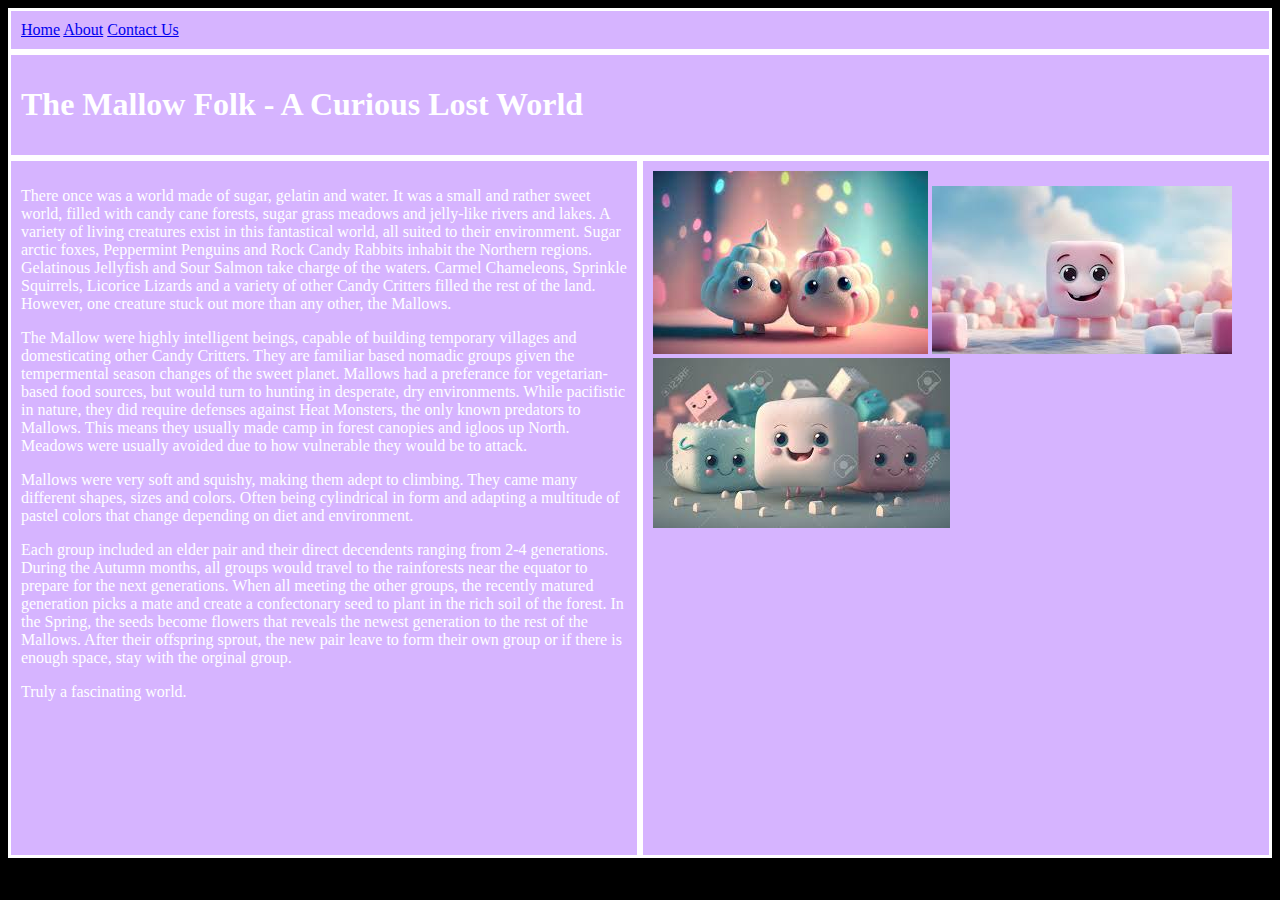
<file: index.html>
<!DOCTYPE html>
<html lang="en">
    <head>
        <title>What if Marshmallows were Alive?</title>
        <meta charset="UTF-8">
        <meta name="viewport" content="width=device-width, intial-scale=1">
        <link rel="stylesheet" href="./Styles/main.css">
    </head>
    <body>
        <div class="flexbox-container">
            <div class="flexbox-item" id="flexbox-0">
                <nav>
                    <a href=index.html>Home</a>
                    <a href=game.html>About</a>
                    <a href=crazyguy.html>Contact Us</a>
                </nav>
            </div>
            <div class="flexbox-item" id="flexbox-1">
                <h1>The Mallow Folk - A Curious Lost World</h1>
            </div>
        </div>
        <div class="flexbox-container-1">
            <div class="flexbox-item" id="flexbox-2">
                <p>There once was a world made of sugar, gelatin and water. It was a small and rather sweet world, filled with candy cane forests, sugar grass meadows and jelly-like rivers and lakes. A variety of living creatures exist in this fantastical world, all suited to their environment. Sugar arctic foxes, Peppermint Penguins and Rock Candy Rabbits inhabit the Northern regions. Gelatinous Jellyfish and Sour Salmon take charge of the waters. Carmel Chameleons, Sprinkle Squirrels, Licorice Lizards and a variety of other Candy Critters filled the rest of the land. However, one creature stuck out more than any other, the Mallows. </p>
                <p>The Mallow were highly intelligent beings, capable of building temporary villages and domesticating other Candy Critters. They are familiar based nomadic groups given the tempermental season changes of the sweet planet. Mallows had a preferance for vegetarian-based food sources, but would turn to hunting in desperate, dry environments. While pacifistic in nature, they did require defenses against Heat Monsters, the only known predators to Mallows. This means they usually made camp in forest canopies and igloos up North. Meadows were usually avoided due to how vulnerable they would be to attack.</p>
                <p>Mallows were very soft and squishy, making them adept to climbing. They came many different shapes, sizes and colors. Often being cylindrical in form and adapting a multitude of pastel colors that change depending on diet and environment.</p>
                <p>Each group included an elder pair and their direct decendents ranging from 2-4 generations. During the Autumn months, all groups would travel to the rainforests near the equator to prepare for the next generations. When all meeting the other groups, the recently matured generation picks a mate and create a confectonary seed to plant in the rich soil of the forest. In the Spring, the seeds become flowers that reveals the newest generation to the rest of the Mallows. After their offspring sprout, the new pair leave to form their own group or if there is enough space, stay with the orginal group.</p>
                <p>Truly a fascinating world.</p>
            </div>
            <div class="flexbox-item" id="flexbox-3">
                <img src="./marshmallow1.jpg" alt="A recreation of a Mallow">
                <img src="./marshmallow2.jpg" alt="Another Mallow recreation">
                <img src="./marsh3.jpg" alt="A Mallow recreation">
            </div>
        </div>
    </body>
</html>
</file>
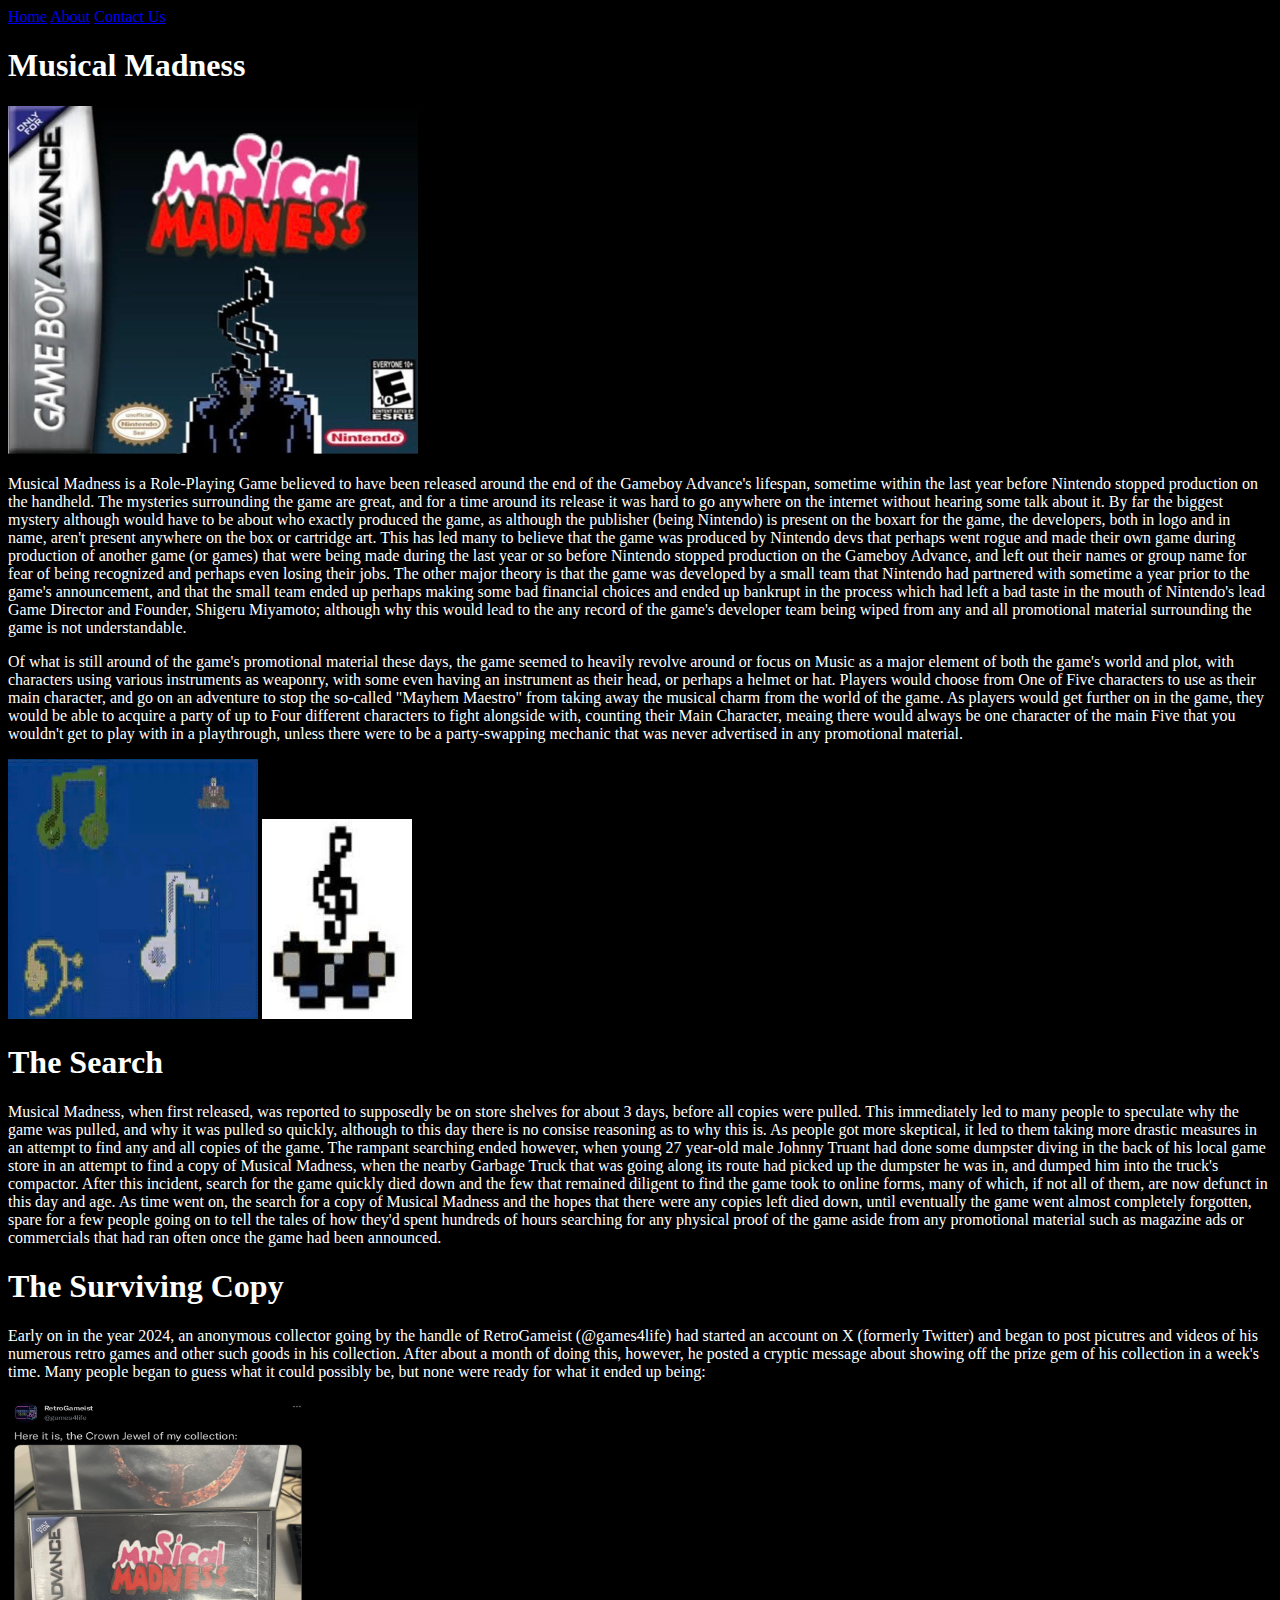
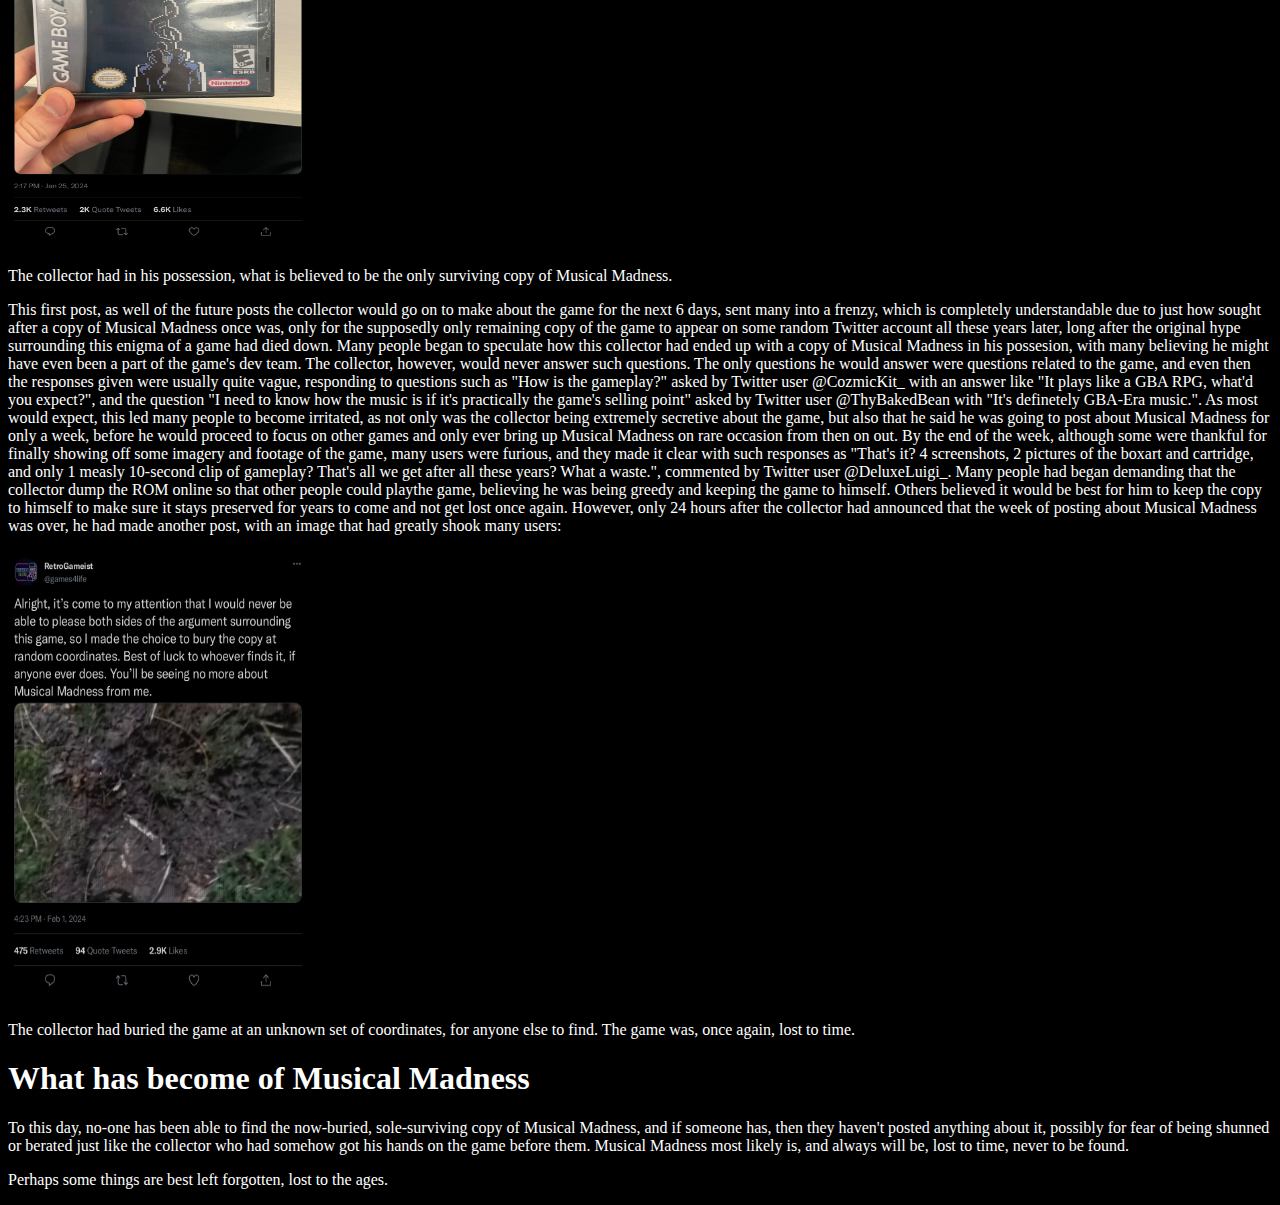
<file: game.html>
<!DOCTYPE html>
<html lang="en">
    <head>
        <title>Lost Game</title>
        <meta charset="UTF-8">
        <meta name="viewport" content="width=device-width, intial-scale=1">
        <link rel="stylesheet" href="./Styles/main.css">
    </head>
    <body>
        <div class="flexbox-containereli"></div>
        <nav>
            <a href=index.html>Home</a>
            <a href=game.html>About</a>
            <a href=crazyguy.html>Contact Us</a>
        </nav>
    </body>
    <article>
        <header>
            <h1>Musical Madness</h1>
        </header>
        <img src= "unnamed.jpg" width="410" height="349" alt="The Musical Madness Box-art Cover">
        <main>
            <p>Musical Madness is a Role-Playing Game believed to have been released around the end of the Gameboy Advance's lifespan, sometime within the last year before Nintendo stopped production on the handheld. The mysteries surrounding the game are great, and for a time around its release it was hard to go anywhere on the internet without hearing some talk about it. By far the biggest mystery although would have to be about who exactly produced the game, as although the publisher (being Nintendo) is present on the boxart for the game, the developers, both in logo and in name, aren't present anywhere on the box or cartridge art. This has led many to believe that the game was produced by Nintendo devs that perhaps went rogue and made their own game during production of another game (or games) that were being made during the last year or so before Nintendo stopped production on the Gameboy Advance, and left out their names or group name for fear of being recognized and perhaps even losing their jobs. The other major theory is that the game was developed by a small team that Nintendo had partnered with sometime a year prior to the game's announcement, and that the small team ended up perhaps making some bad financial choices and ended up bankrupt in the process which had left a bad taste in the mouth of Nintendo's lead Game Director and Founder, Shigeru Miyamoto; although why this would lead to the any record of the game's developer team being wiped from any and all promotional material surrounding the game is not understandable.</p>
            <p>Of what is still around of the game's promotional material these days, the game seemed to heavily revolve around or focus on Music as a major element of both the game's world and plot, with characters using various instruments as weaponry, with some even having an instrument as their head, or perhaps a helmet or hat. Players would choose from One of Five characters to use as their main character, and go on an adventure to stop the so-called "Mayhem Maestro" from taking away the musical charm from the world of the game. As players would get further on in the game, they would be able to acquire a party of up to Four different characters to fight alongside with, counting their Main Character, meaing there would always be one character of the main Five that you wouldn't get to play with in a playthrough, unless there were to be a party-swapping mechanic that was never advertised in any promotional material.</p>
            <img src= "image_123650291.JPG" width="250" height="260" alt="The World Map for Musical Madness">
            <img src= "music.jpg" width="150" height="200" alt="The Player-sprite for one of the playable characters featured in Musical Madness">
            <h1>The Search</h1>
            <p>Musical Madness, when first released, was reported to supposedly be on store shelves for about 3 days, before all copies were pulled. This immediately led to many people to speculate why the game was pulled, and why it was pulled so quickly, although to this day there is no consise reasoning as to why this is. As people got more skeptical, it led to them taking more drastic measures in an attempt to find any and all copies of the game. The rampant searching ended however, when young 27 year-old male Johnny Truant had done some dumpster diving in the back of his local game store in an attempt to find a copy of Musical Madness, when the nearby Garbage Truck that was going along its route had picked up the dumpster he was in, and dumped him into the truck's compactor. After this incident, search for the game quickly died down and the few that remained diligent to find the game took to online forms, many of which, if not all of them, are now defunct in this day and age. As time went on, the search for a copy of Musical Madness and the hopes that there were any copies left died down, until eventually the game went almost completely forgotten, spare for a few people going on to tell the tales of how they'd spent hundreds of hours searching for any physical proof of the game aside from any promotional material such as magazine ads or commercials that had ran often once the game had been announced.</p>
            <h1>The Surviving Copy</h1>
            <p>Early on in the year 2024, an anonymous collector going by the handle of RetroGameist (@games4life) had started an account on X (formerly Twitter) and began to post picutres and videos of his numerous retro games and other such goods in his collection. After about a month of doing this, however, he posted a cryptic message about showing off the prize gem of his collection in a week's time. Many people began to guess what it could possibly be, but none were ready for what it ended up being:</p>
            <img src= "image_123650291 (1).JPG" width="300" height="450" alt="RetroGameist, revealing he has a copy of Musical Madness in his possession">
            <p>The collector had in his possession, what is believed to be the only surviving copy of Musical Madness.</p>
            <p>This first post, as well of the future posts the collector would go on to make about the game for the next 6 days, sent many into a frenzy, which is completely understandable due to just how sought after a copy of Musical Madness once was, only for the supposedly only remaining copy of the game to appear on some random Twitter account all these years later, long after the original hype surrounding this enigma of a game had died down. Many people began to speculate how this collector had ended up with a copy of Musical Madness in his possesion, with many believing he might have even been a part of the game's dev team. The collector, however, would never answer such questions. The only questions he would answer were questions related to the game, and even then the responses given were usually quite vague, responding to questions such as "How is the gameplay?" asked by Twitter user @CozmicKit_ with an answer like "It plays like a GBA RPG, what'd you expect?", and the question "I need to know how the music is if it's practically the game's selling point" asked by Twitter user @ThyBakedBean with "It's definetely GBA-Era music.". As most would expect, this led many people to become irritated, as not only was the collector being extremely secretive about the game, but also that he said he was going to post about Musical Madness for only a week, before he would proceed to focus on other games and only ever bring up Musical Madness on rare occasion from then on out. By the end of the week, although some were thankful for finally showing off some imagery and footage of the game, many users were furious, and they made it clear with such responses as "That's it? 4 screenshots, 2 pictures of the boxart and cartridge, and only 1 measly 10-second clip of gameplay? That's all we get after all these years? What a waste.", commented by Twitter user @DeluxeLuigi_. Many people had began demanding that the collector dump the ROM online so that other people could playthe game, believing he was being greedy and keeping the game to himself. Others believed it would be best for him to keep the copy to himself to make sure it stays preserved for years to come and not get lost once again. However, only 24 hours after the collector had announced that the week of posting about Musical Madness was over, he had made another post, with an image that had greatly shook many users:</p>
            <img src= "image_123650291 (2).JPG" width="300" height="450" alt="RetroGameist, having buried the only copy of Musical Madness">
            <p>The collector had buried the game at an unknown set of coordinates, for anyone else to find. The game was, once again, lost to time.</p>
            <h1>What has become of Musical Madness</h1>
            </main>
            <footer>
            <p>To this day, no-one has been able to find the now-buried, sole-surviving copy of Musical Madness, and if someone has, then they haven't posted anything about it, possibly for fear of being shunned or berated just like the collector who had somehow got his hands on the game before them. Musical Madness most likely is, and always will be, lost to time, never to be found.</p>
            <p>Perhaps some things are best left forgotten, lost to the ages.</p>
            </footer>
    </article>
</html>
</file>
<file: Styles/main.css>
.flexbox-container {
    display: flex;
    flex-direction: column;
    justify-content: center;
}

.flexbox-item {
    border: 3px solid;
    padding: 10px;
    margin: 1opx;
}

#flexbox-0 {
    background-color: #d6b4ff;
    color: white;
}

#flexbox-1 {
    background-color: #d6b4ff;
    color: white;
}

#flexbox-2 {
    background-color: #d6b4ff;
    color: white;
    width: 50%;
}

#flexbox-3 {
    background-color: #d6b4ff;
    color: white;
    width: 50%;
}

body {
    background-color: black;
    color: white;
}

.flexbox-container-1 {
    display: flex;
    flex-direction: row;
    justify-content:space-evenly;
    min-height: 700px;
}
</file>
